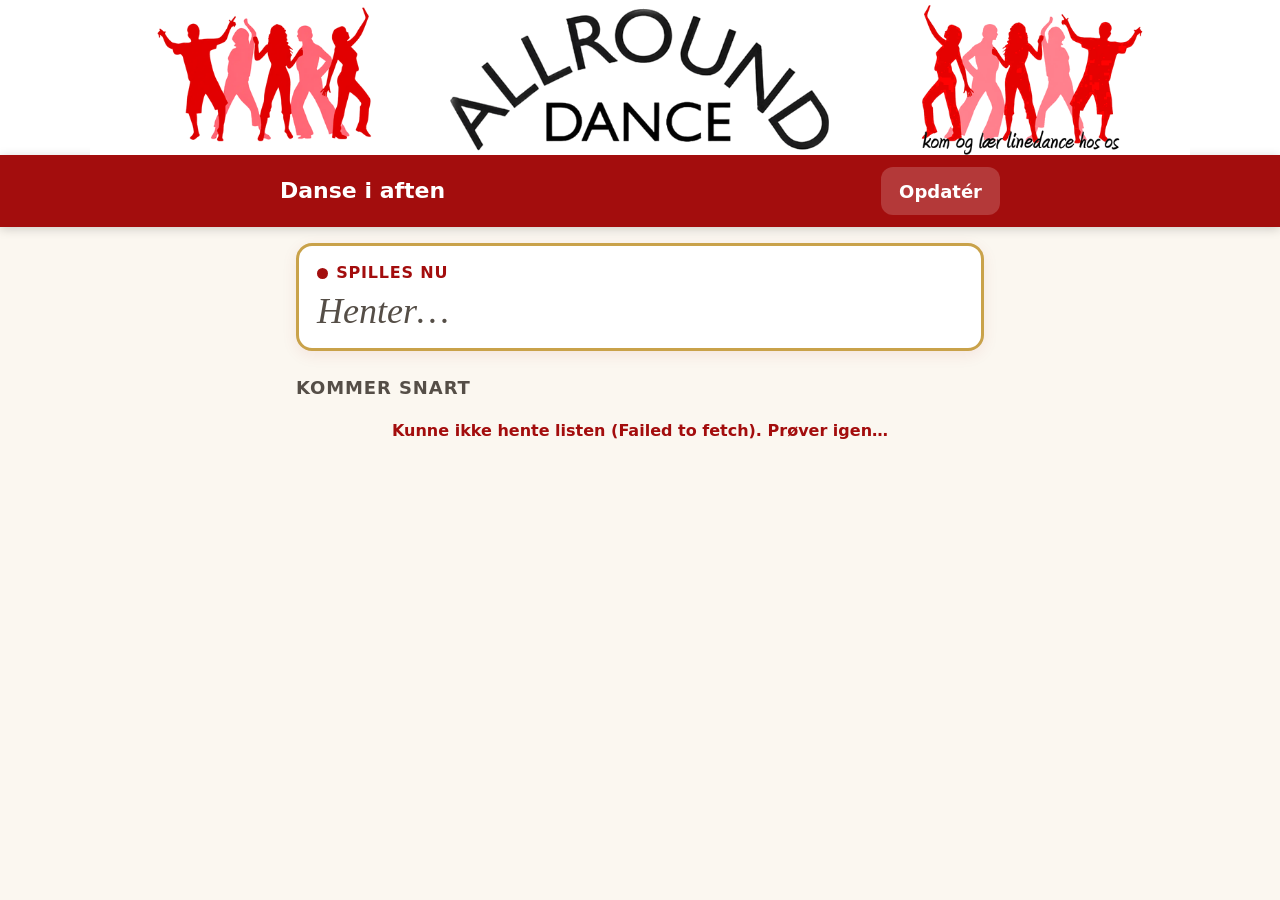
<file: index.html>
<!doctype html>
<html lang="da">
<head>
<meta charset="utf-8">
<meta name="viewport" content="width=device-width, initial-scale=1">
<title>Allround Dance</title>
<meta http-equiv="refresh" content="0; url=danse.html">
</head>
<body>
<p><a href="danse.html">Gå til dansene</a></p>
</body>
</html>
</file>
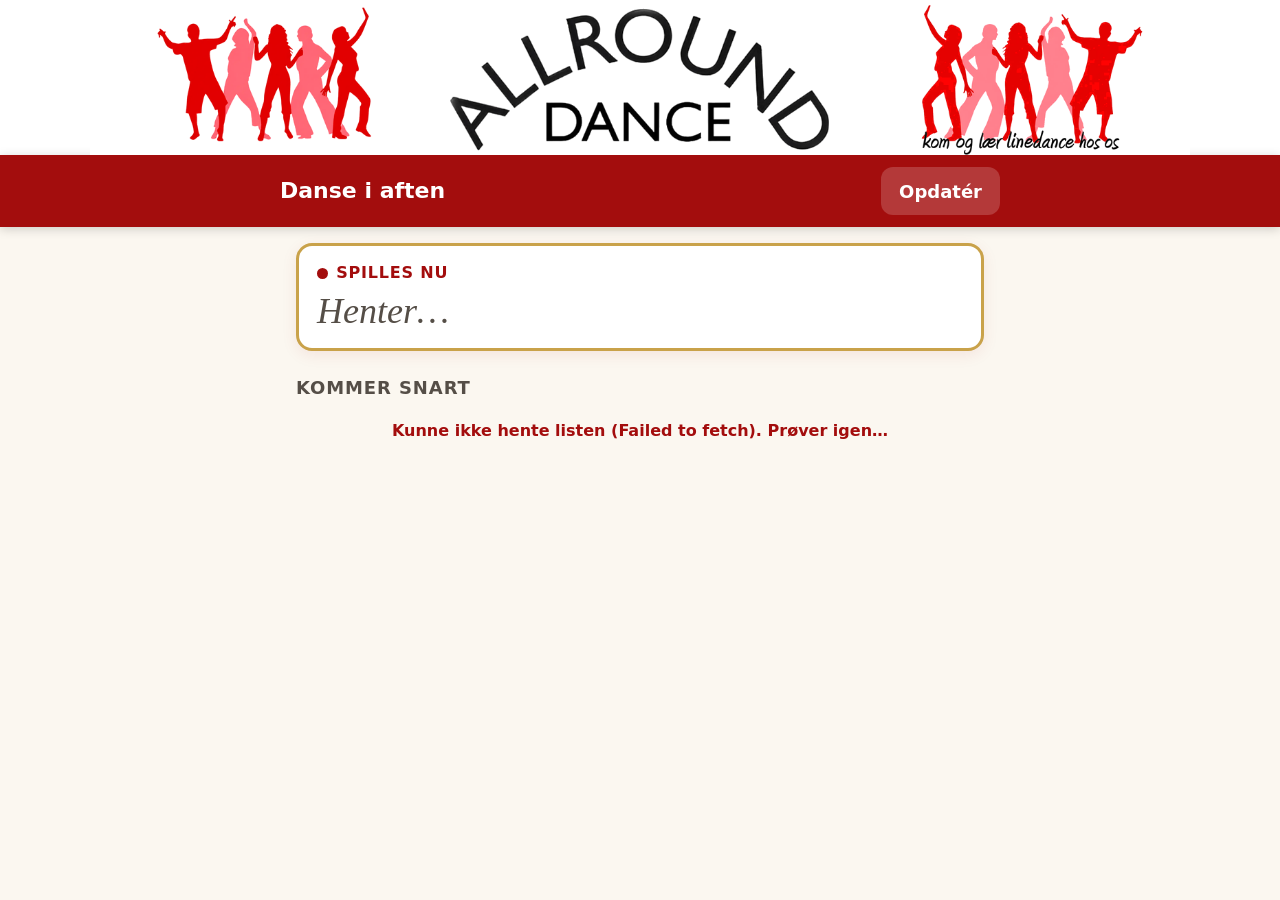
<file: danse.html>
<!doctype html>
<html lang="da">
<head>
<meta charset="utf-8">
<meta name="viewport" content="width=device-width, initial-scale=1, viewport-fit=cover">
<title>Danse – Allround Dance</title>
<meta name="theme-color" content="#a30d0d">
<link rel="icon" href="icon.png">
<link rel="apple-touch-icon" href="icon.png">
<link rel="stylesheet" href="style.css">
</head>
<body>
<div class="banner"><img src="logo.png" alt="Allround Dance – kom og lær linedance hos os"></div>
<header>
  <div class="wrap">
    <h1>Danse i aften</h1>
    <button class="btn" id="refresh" type="button">Opdatér</button>
  </div>
</header>

<main class="wrap">
  <section class="now" aria-live="polite">
    <div class="label"><span class="dot"></span>Spilles nu</div>
    <div class="name" id="now"><span class="empty">Henter…</span></div>
  </section>

  <h2>Kommer snart</h2>
  <ol class="queue" id="queue"></ol>
  <p class="empty" id="queueEmpty" hidden>Ingen flere danse i køen endnu.</p>

  <p class="status" id="status"></p>
</main>

<script src="config.js"></script>
<script>
  // Listen opdateres automatisk. Hent ikke for tit: Cloudflares gratis plan
  // tillader 100.000 kald om dagen i alt, for alle der kigger.
  const POLL_MS = 20000;

  const nowEl = document.getElementById('now');
  const queueEl = document.getElementById('queue');
  const queueEmpty = document.getElementById('queueEmpty');
  const statusEl = document.getElementById('status');
  let timer = null;

  function render(data) {
    const [current, ...rest] = data.dances;
    nowEl.textContent = '';
    if (current) {
      nowEl.textContent = current.name;
    } else {
      const span = document.createElement('span');
      span.className = 'empty';
      span.textContent = 'Ingen dans lige nu';
      nowEl.appendChild(span);
    }

    queueEl.textContent = '';
    rest.forEach((dance, i) => {
      const li = document.createElement('li');
      const num = document.createElement('span');
      num.className = 'num';
      num.textContent = i + 1;
      const txt = document.createElement('span');
      txt.className = 'txt';
      txt.textContent = dance.name;
      const main = document.createElement('span');
      main.className = 'main';
      main.append(num, txt);
      li.append(main);
      queueEl.appendChild(li);
    });
    queueEmpty.hidden = rest.length > 0;
  }

  async function refresh() {
    try {
      const res = await fetch(API_URL, { cache: 'no-store' });
      if (!res.ok) throw new Error('HTTP ' + res.status);
      render(await res.json());
      statusEl.className = 'status';
      statusEl.textContent = 'Opdateret ' +
        new Date().toLocaleTimeString('da-DK', { hour: '2-digit', minute: '2-digit', second: '2-digit' });
    } catch (err) {
      statusEl.className = 'status error';
      statusEl.textContent = 'Kunne ikke hente listen (' + err.message + '). Prøver igen…';
    }
  }

  function start() {
    clearInterval(timer);
    refresh();
    timer = setInterval(refresh, POLL_MS);
  }

  // Stop med at hente, når siden ligger i baggrunden, og hent straks igen,
  // når den kommer frem.
  document.addEventListener('visibilitychange', () => {
    if (document.hidden) clearInterval(timer);
    else start();
  });
  document.getElementById('refresh').addEventListener('click', refresh);
  start();
</script>
</body>
</html>
</file>
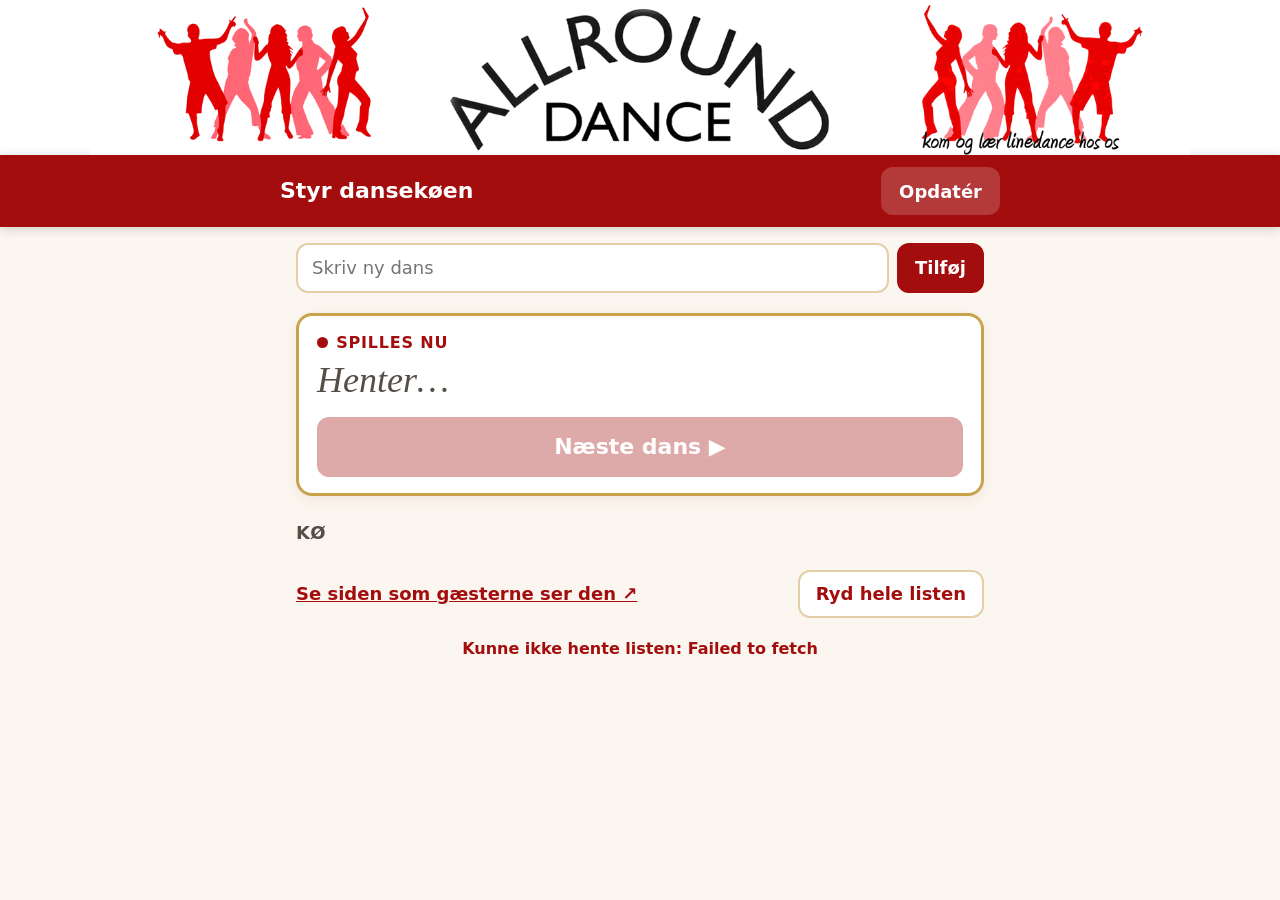
<file: julemand.html>
<!doctype html>
<html lang="da">
<head>
<meta charset="utf-8">
<meta name="viewport" content="width=device-width, initial-scale=1, viewport-fit=cover">
<meta name="robots" content="noindex, nofollow">
<title>Allround Dance</title>
<meta name="theme-color" content="#a30d0d">
<link rel="icon" href="icon.png">
<link rel="apple-touch-icon" href="icon.png">
<link rel="stylesheet" href="style.css">
</head>
<body>
<div class="banner"><img src="logo.png" alt="Allround Dance – kom og lær linedance hos os"></div>
<header>
  <div class="wrap">
    <h1>Styr dansekøen</h1>
    <button class="btn" id="refresh" type="button">Opdatér</button>
  </div>
</header>

<main class="wrap">
  <form class="add" id="addForm" autocomplete="off">
    <input id="name" maxlength="150" placeholder="Skriv ny dans" aria-label="Ny dans" required>
    <button class="btn primary" type="submit">Tilføj</button>
  </form>

  <section class="now">
    <div class="label"><span class="dot"></span>Spilles nu</div>
    <div class="name" id="now"><span class="empty">Henter…</span></div>
    <button class="btn primary next" id="next" type="button" disabled>Næste dans ▶</button>
  </section>

  <h2>Kø</h2>
  <ol class="queue" id="queue"></ol>
  <p class="empty" id="queueEmpty" hidden>Køen er tom.</p>

  <div class="footer">
    <a href="danse.html" target="_blank" rel="noopener">Se siden som gæsterne ser den ↗</a>
    <button class="btn danger" id="clear" type="button">Ryd hele listen</button>
  </div>

  <p class="status" id="status"></p>
</main>

<script src="config.js"></script>
<script>
  const POLL_MS = 20000;

  const nowEl = document.getElementById('now');
  const queueEl = document.getElementById('queue');
  const queueEmpty = document.getElementById('queueEmpty');
  const statusEl = document.getElementById('status');
  const nextBtn = document.getElementById('next');
  const nameInput = document.getElementById('name');
  let dances = [];
  let busy = false;
  let timer = null;

  function setStatus(text, isError) {
    statusEl.className = 'status' + (isError ? ' error' : '');
    statusEl.textContent = text;
  }

  function btn(label, title, onClick, disabled) {
    const b = document.createElement('button');
    b.type = 'button';
    b.className = 'btn icon';
    b.textContent = label;
    b.title = title;
    b.setAttribute('aria-label', title);
    b.disabled = !!disabled;
    b.addEventListener('click', onClick);
    return b;
  }

  function render(data) {
    dances = data.dances;
    const current = dances[0];

    nowEl.textContent = '';
    if (current) {
      nowEl.textContent = current.name;
    } else {
      const span = document.createElement('span');
      span.className = 'empty';
      span.textContent = 'Ingen dans lige nu';
      nowEl.appendChild(span);
    }
    nextBtn.disabled = !current;

    queueEl.textContent = '';
    dances.forEach((dance, i) => {
      const li = document.createElement('li');
      if (i === 0) li.className = 'current';
      const num = document.createElement('span');
      num.className = 'num';
      num.textContent = i === 0 ? '▶' : i;
      const txt = document.createElement('span');
      txt.className = 'txt';
      txt.textContent = dance.name;
      const tools = document.createElement('span');
      tools.className = 'tools';
      tools.append(
        btn('↑', 'Flyt op', () => send({ action: 'move', id: dance.id, dir: -1 }), i === 0),
        btn('↓', 'Flyt ned', () => send({ action: 'move', id: dance.id, dir: 1 }), i === dances.length - 1),
        btn('✕', 'Slet ' + dance.name, () => {
          if (confirm('Slet "' + dance.name + '" fra listen?')) send({ action: 'remove', id: dance.id });
        })
      );
      const main = document.createElement('span');
      main.className = 'main';
      main.append(num, txt);
      li.append(main, tools);
      queueEl.appendChild(li);
    });
    queueEmpty.hidden = dances.length > 0;
  }

  async function send(body) {
    if (busy) return;
    busy = true;
    setStatus('Gemmer…');
    try {
      const res = await fetch(API_URL, {
        method: 'POST',
        headers: { 'Content-Type': 'application/json' },
        body: JSON.stringify(body),
      });
      const data = await res.json().catch(() => ({}));
      if (!res.ok) throw new Error(data.error || 'HTTP ' + res.status);
      render(data);
      setStatus('Gemt ' + new Date().toLocaleTimeString('da-DK'));
      return true;
    } catch (err) {
      setStatus('Kunne ikke gemme: ' + err.message, true);
      return false;
    } finally {
      busy = false;
    }
  }

  async function refresh() {
    if (busy) return;
    try {
      const res = await fetch(API_URL, { cache: 'no-store' });
      if (!res.ok) throw new Error('HTTP ' + res.status);
      if (!busy) render(await res.json());
    } catch (err) {
      setStatus('Kunne ikke hente listen: ' + err.message, true);
    }
  }

  document.getElementById('addForm').addEventListener('submit', async (e) => {
    e.preventDefault();
    const name = nameInput.value.trim();
    if (!name) return;
    if (await send({ action: 'add', name })) {
      nameInput.value = '';
      nameInput.focus();
    }
  });

  nextBtn.addEventListener('click', () => {
    if (dances[0]) send({ action: 'remove', id: dances[0].id });
  });

  document.getElementById('clear').addEventListener('click', () => {
    if (dances.length && confirm('Slet alle ' + dances.length + ' danse fra listen?')) {
      send({ action: 'clear' });
    }
  });

  function start() {
    clearInterval(timer);
    refresh();
    timer = setInterval(refresh, POLL_MS);
  }
  document.addEventListener('visibilitychange', () => {
    if (document.hidden) clearInterval(timer);
    else start();
  });
  document.getElementById('refresh').addEventListener('click', refresh);
  start();
</script>
</body>
</html>
</file>
<file: style.css>
/*
  Mobilvenlig og til stor tekst:
  - Alle størrelser er i rem/em, så siden vokser med telefonens tekststørrelse.
  - På iPhone følger siden "Tekststørrelse" i Indstillinger via -apple-system-body.
  - Knapper er mindst 48 px høje, så de er nemme at ramme.
*/
:root {
  --red: #a30d0d;
  --gold: #c9a24a;
  --line: #e2cfa6;
  --bg: #fbf7f0;
  --card: #fff;
  --text: #1d1b19;
  --muted: #554e47;
  --tap: 3rem;
}
* { box-sizing: border-box; }
html { font-size: 100%; -webkit-text-size-adjust: 100%; text-size-adjust: 100%; }
@supports (font: -apple-system-body) {
  html { font: -apple-system-body; }
}
body {
  margin: 0;
  font-family: system-ui, -apple-system, "Segoe UI", Roboto, Arial, sans-serif;
  font-size: 1.125rem;
  line-height: 1.4;
  background: var(--bg);
  color: var(--text);
  overflow-wrap: anywhere;
}
button, input { font: inherit; }

/* Banner med Allround Dance-logoet øverst på siden */
.banner { background: #fff; padding-top: env(safe-area-inset-top); }
.banner img { display: block; width: 100%; max-width: 1100px; height: auto; margin: 0 auto; }

header {
  background: var(--red);
  color: #fff;
  padding: .75rem 1rem;
  box-shadow: 0 2px 10px rgba(0, 0, 0, .18);
}
header .wrap { display: flex; align-items: center; justify-content: space-between; gap: .75rem; flex-wrap: wrap; }
header h1 { margin: 0; font-size: 1.375rem; line-height: 1.2; }

.wrap { max-width: 45rem; margin: 0 auto; }
main {
  padding: 1rem 1rem 3rem;
  padding-left: max(1rem, env(safe-area-inset-left));
  padding-right: max(1rem, env(safe-area-inset-right));
}

/* Spilles nu */
.now {
  background: var(--card);
  border: 3px solid var(--gold);
  border-radius: 1rem;
  padding: 1rem 1.125rem;
  margin-bottom: 1.5rem;
  box-shadow: 0 4px 16px rgba(163, 13, 13, .08);
}
.label {
  font-size: 1rem;
  font-weight: 800;
  letter-spacing: .05em;
  text-transform: uppercase;
  color: var(--red);
  display: flex;
  align-items: center;
  gap: .5rem;
}
.dot {
  width: .7em; height: .7em; border-radius: 50%; flex: 0 0 auto;
  background: var(--red);
  animation: pulse 1.6s ease-in-out infinite;
}
@keyframes pulse { 50% { opacity: .25; } }
@media (prefers-reduced-motion: reduce) { .dot { animation: none; } }
.now .name {
  font-family: Georgia, serif;
  font-weight: 700;
  font-size: 2.25rem;
  line-height: 1.15;
  margin-top: .375rem;
}
.empty { color: var(--muted); font-style: italic; font-weight: 400; }

h2 {
  font-size: 1.125rem;
  font-weight: 800;
  letter-spacing: .05em;
  text-transform: uppercase;
  color: var(--muted);
  margin: 0 0 .625rem;
}

/* Kø */
ol.queue { list-style: none; margin: 0; padding: 0; }
ol.queue li {
  display: flex;
  align-items: center;
  flex-wrap: wrap;
  gap: .625rem .75rem;
  background: var(--card);
  border: 1px solid var(--line);
  border-radius: .875rem;
  padding: .75rem .875rem;
  margin-bottom: .625rem;
  font-size: 1.375rem;
  line-height: 1.25;
}
ol.queue .num {
  flex: 0 0 auto;
  min-width: 2em; height: 2em; padding: 0 .3em;
  border-radius: 1em;
  background: var(--bg);
  border: 1px solid var(--line);
  display: grid; place-items: center;
  font-size: .8em; font-weight: 800; color: var(--muted);
}
ol.queue .txt { flex: 1 1 0; min-width: 0; }
/* Nummer og navn holdes altid på samme linje */
ol.queue .main { display: flex; align-items: flex-start; gap: .75rem; flex: 1 1 11rem; min-width: 0; }

.status { font-size: 1rem; color: var(--muted); margin-top: 1.25rem; text-align: center; }
.status.error { color: var(--red); font-weight: 700; }

/* Knapper */
.btn {
  min-height: var(--tap);
  border: 2px solid var(--line);
  background: #fff;
  color: var(--text);
  border-radius: .75rem;
  padding: .5rem 1rem;
  cursor: pointer;
  font-weight: 700;
  touch-action: manipulation;
}
.btn:disabled { opacity: .35; cursor: default; }
.btn:focus-visible { outline: 3px solid var(--gold); outline-offset: 2px; }
.btn.primary { background: var(--red); border-color: var(--red); color: #fff; }
.btn.danger { color: var(--red); }
.btn.icon { min-width: var(--tap); padding: .25rem; font-size: 1.25rem; line-height: 1; }
header .btn { background: rgba(255, 255, 255, .18); border-color: transparent; color: #fff; }

/* ---------- Admin (julemand.html) ---------- */
form.add { display: flex; flex-wrap: wrap; gap: .5rem; margin-bottom: 1.25rem; }
form.add input {
  flex: 1 1 12rem; min-width: 0;
  min-height: var(--tap);
  border: 2px solid var(--line); border-radius: .75rem;
  padding: .625rem .875rem; background: #fff;
  font-size: max(16px, 1.125rem); /* mindst 16 px, så iPhone ikke zoomer ind */
}
form.add input:focus { outline: 3px solid var(--gold); outline-offset: 1px; }
form.add .btn { flex: 0 0 auto; }

.btn.next { display: block; width: 100%; margin-top: 1rem; font-size: 1.375rem; min-height: 3.75rem; }

ol.queue .tools { display: flex; gap: .375rem; flex: 0 0 auto; margin-left: auto; }
ol.queue li.current { border-color: var(--gold); border-width: 3px; }

.footer { display: flex; justify-content: space-between; align-items: center; margin-top: 1.5rem; gap: 1rem; flex-wrap: wrap; }
.footer a { color: var(--red); font-weight: 600; padding: .5rem 0; }
</file>
